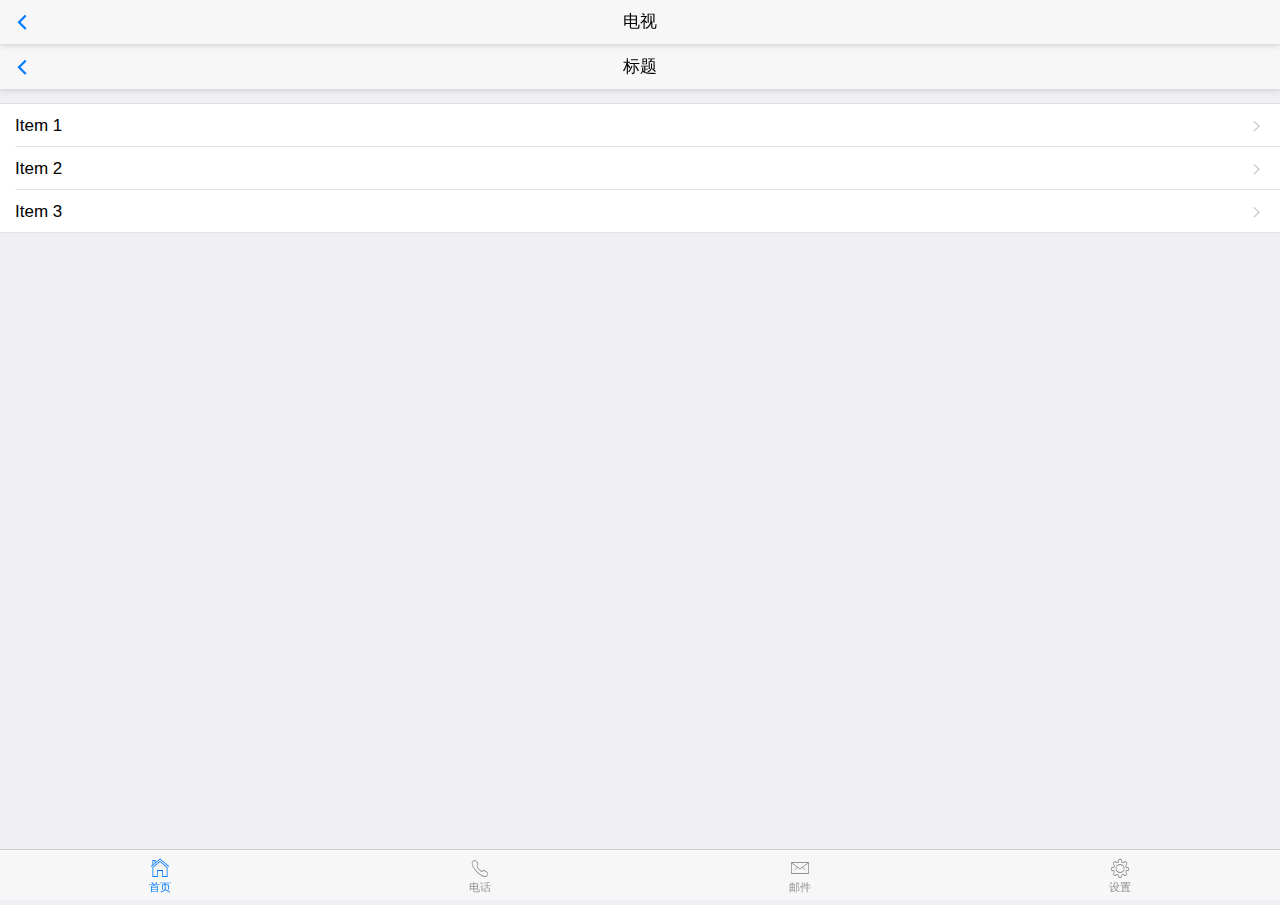
<file: index.html>
<!doctype html>
<html lang="en">
<head>
	<meta charset="UTF-8" />
	<title>Document</title>
	<meta name="viewport" content="width=device-width,initial-scale=1,minimum-scale=1,maximum-scale=1,user-scalable=no" />
	<link rel="stylesheet" type="text/css" href="css/mui.css"/>
</head>
<body>
	<header class="mui-bar mui-bar-nav">
		<a class="mui-action-back mui-icon mui-icon-left-nav mui-pull-left"></a>
		<h1 class="mui-title">电视</h1>
	</header>
	
	<script src="js/mui.js" type="text/javascript" charset="utf-8"></script>
	<script type="text/javascript">
	mui.init({
		subpages: [
			{
				url: 'list.html',//地址
				id: 'list.html',//标示,
				
				styles: {
					top: '45px',
					bottom: '0px'
				}
				
			},
			{
				url: 'footer.html',
				id: 'footer.html',
				styles: {
					top: '200px',
					bottom: '0'
				}
			}
		]
	})
	</script>
</body>
</html>
</file>
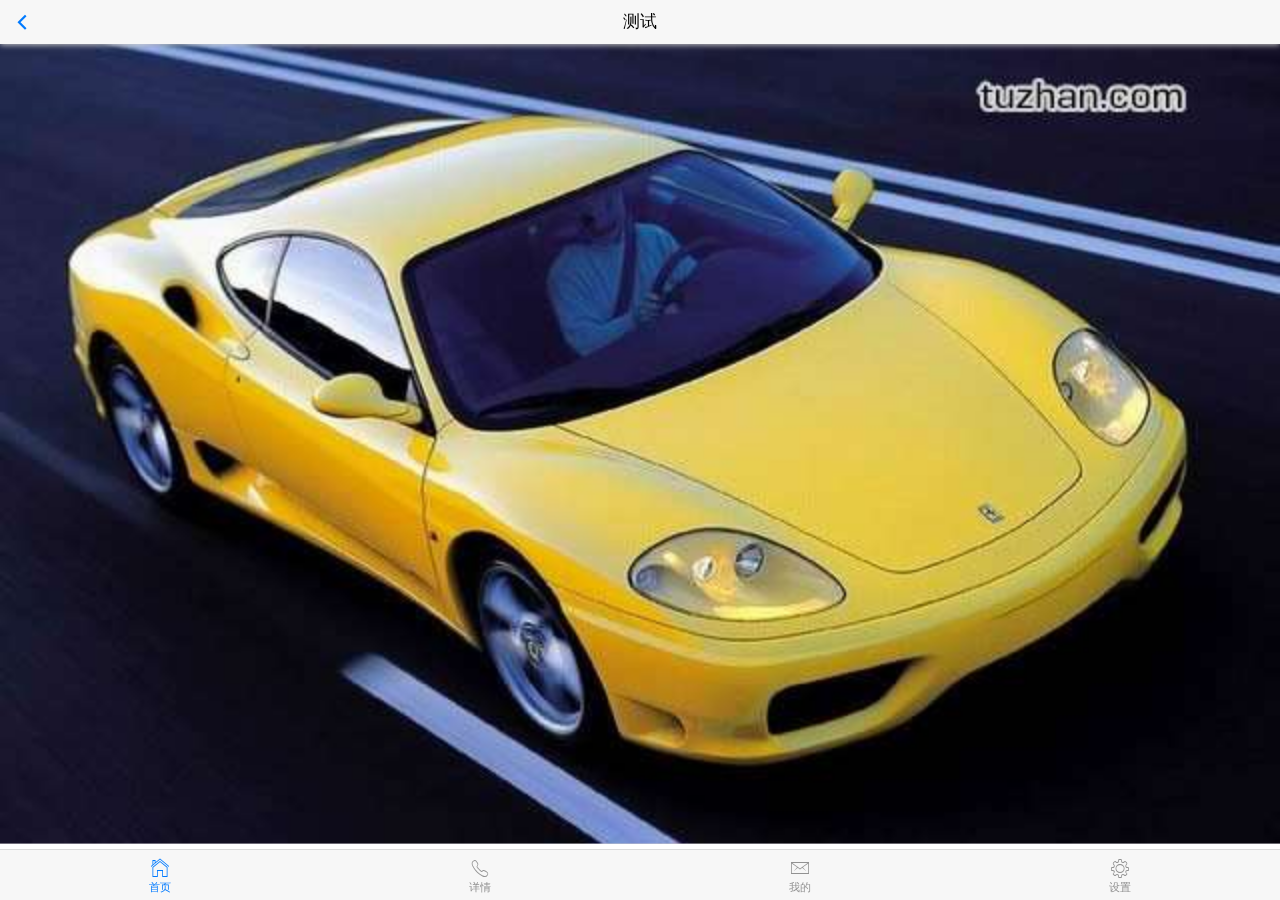
<file: index2.html>
<!doctype html>
<html lang="en">

  <head>
    <meta charset="UTF-8" />
    <title>Document</title>
    <meta name="viewport" content="width=device-width,initial-scale=1,minimum-scale=1,maximum-scale=1,user-scalable=no" />
    <link rel="stylesheet" type="text/css" href="css/mui.css" />
    <link rel="stylesheet" type="text/css" href="css/style.css" />
  </head>

  <body>
    <header class="mui-bar mui-bar-nav">
      <a class="mui-action-back mui-icon mui-icon-left-nav mui-pull-left"></a>
      <h1 class="mui-title">测试</h1>
    </header>

    <!--下拉刷新容器-->
    <div id="refreshContainer" class="mui-content mui-scroll-wrapper">

      <div class="mui-content" id="refreshContainer">
        <!-- 轮播图 -->
        <div class="mui-slider">
          <div class="mui-slider-group mui-slider-loop">
            <!--支持循环，需要重复图片节点-->
            <div class="mui-slider-item mui-slider-item-duplicate">
              <a href="#"><img src="img/pic4.jpg" /></a>
            </div>
            <div class="mui-slider-item">
              <a href="#"><img src="img/pic1.jpg" /></a>
            </div>
            <div class="mui-slider-item">
              <a href="#"><img src="img/pic2.jpg" /></a>
            </div>
            <div class="mui-slider-item">
              <a href="#"><img src="img/pic3.jpg" /></a>
            </div>
            <div class="mui-slider-item">
              <a href="#"><img src="img/pic4.jpg" /></a>
            </div>
            <!--支持循环，需要重复图片节点-->
            <div class="mui-slider-item mui-slider-item-duplicate">
              <a href="#"><img src="img/pic1.jpg" /></a>
            </div>
          </div>
        </div>
      </div>
      <div class="mui-scroll">
        <!--数据列表-->
        <ul class="mui-table-view">
          <li class="mui-table-view-cell">
            <a class="mui-navigate-right">
              Item 1
            </a>
          </li>
          <li class="mui-table-view-cell">
            <a class="mui-navigate-right">
              Item 2
            </a>
          </li>
          <li class="mui-table-view-cell">
            <a class="mui-navigate-right">
              Item 3
            </a>
          </li>
          <li class="mui-table-view-cell">
            <a class="mui-navigate-right">
              Item 4
            </a>
          </li>
          <li class="mui-table-view-cell">
            <a class="mui-navigate-right">
              Item 5
            </a>
          </li>
          <li class="mui-table-view-cell">
            <a class="mui-navigate-right">
              Item 6
            </a>
          </li>
          <li class="mui-table-view-cell">
            <a class="mui-navigate-right">
              Item 7
            </a>
          </li>
          <li class="mui-table-view-cell">
            <a class="mui-navigate-right">
              Item 8
            </a>
          </li>
          <li class="mui-table-view-cell">
            <a class="mui-navigate-right">
              Item 9
            </a>
          </li>
        </ul>
      </div>
      <button type="button" class="mui-btn mui-btn-blue mui-btn-block" id="btns" onclick="createBarcode()">点击扫二维码</button>
    </div>

    <!-- 底部 -->
    <nav class="mui-bar mui-bar-tab">
      <a class="mui-tab-item mui-active">
        <span class="mui-icon mui-icon-home"></span>
        <span class="mui-tab-label">首页</span>
      </a>
      <a class="mui-tab-item">
        <span class="mui-icon mui-icon-phone"></span>
        <span class="mui-tab-label">详情</span>
      </a>
      <a class="mui-tab-item">
        <span class="mui-icon mui-icon-email"></span>
        <span class="mui-tab-label">我的</span>
      </a>
      <a class="mui-tab-item">
        <span class="mui-icon mui-icon-gear"></span>
        <span class="mui-tab-label">设置</span>
      </a>
    </nav>

    <script src="js/mui.js" type="text/javascript" charset="utf-8"></script>
    <!--<script src="js/vue.min.js"></script>-->
    <!--<script src="https://cdnjs.cloudflare.com/ajax/libs/js-data-http/2.2.2/js-data-http.min.js" type="text/javascript"></script>-->
    <!--<script src="js/list.js" type="text/javascript"></script>-->
    <script type="text/javascript">
      //    mui.init();
      mui.init({
        styles: {
          width: '100%',
          overflow: 'hidden'
          //        overflow-y: 'scroll'
        },
        pullRefresh: {
          container: "#refreshContainer", //下拉刷新容器标识，querySelector能定位的css选择器均可，比如：id、.class等
          down: {
            style: 'circle', //必选，下拉刷新样式，目前支持原生5+ ‘circle’ 样式
            color: '#2BD009', //可选，默认“#2BD009” 下拉刷新控件颜色
            height: '50px', //可选,默认50px.下拉刷新控件的高度,
            range: '100px', //可选 默认100px,控件可下拉拖拽的范围
            offset: '0px', //可选 默认0px,下拉刷新控件的起始位置
            auto: false, //可选,默认false.首次加载自动上拉刷新一次
            callback: pullfreshfunction //必选，刷新函数，根据具体业务来编写，比如通过ajax从服务器获取新数据；
          },
          up: {
            height: 50, //可选.默认50.触发上拉加载拖动距离
            auto: true, //可选,默认false.自动上拉加载一次
            contentrefresh: "正在加载...", //可选，正在加载状态时，上拉加载控件上显示的标题内容
            contentnomore: '没有更多数据了', //可选，请求完毕若没有更多数据时显示的提醒内容；
            callback: fn //必选，刷新函数，根据具体业务来编写，比如通过ajax从服务器获取新数据；
          }
        }
      });

      function pullfreshfunction() {
        
        mui('#refreshContainer').pullRefresh().endPulldown();
      }
      function fn() {
       console.log('123');
       mui('#refreshContainer').pullRefresh().disablePullupToRefresh();
//     mui('#refreshContainer').pullRefresh().enablePullupToRefresh();
      }
      
      
      
      var barcode = null;
      mui('.mui-content').on('click', '#btns', function(type, result) {
        var text = '未知: ';
        switch(type){
          case plus.barcode.QR:
          text = 'QR: ';
          break;
          case plus.barcode.EAN13:
          text = 'EAN13: ';
          break;
          case plus.barcode.EAN8:
          text = 'EAN8: ';
          break;
        }
        alert( text+result );
      alert('点击了扫描二维码按钮')
    })
//    var barcode = null;
//// 扫码成功回调
//function onmarked(type, result) {
//var text = '未知: ';
//switch(type){
//  case plus.barcode.QR:
//  text = 'QR: ';
//  break;
//  case plus.barcode.EAN13:
//  text = 'EAN13: ';
//  break;
//  case plus.barcode.EAN8:
//  text = 'EAN8: ';
//  break;
//}
//alert( text+result );
//}
// 创建Barcode扫码控件
function btns() {
  if(!barcode){
    barcode = plus.barcode.create('barcode', [plus.barcode.QR], {
      top:'100px',
      left:'0px',
      width: '100%',
      height: '200px',
      position: 'static'
    });
    barcode.onmarked = onmarked;
    plus.webview.currentWebview().append(barcode);
  }
  barcode.start();
}
    </script>
  </body>

</html>
</file>
<file: css/style.css>
.mui-scroll-wrapper {
  width: 100%;
  overflow: hidden;
  overflow-y: scroll;
}
</file>
